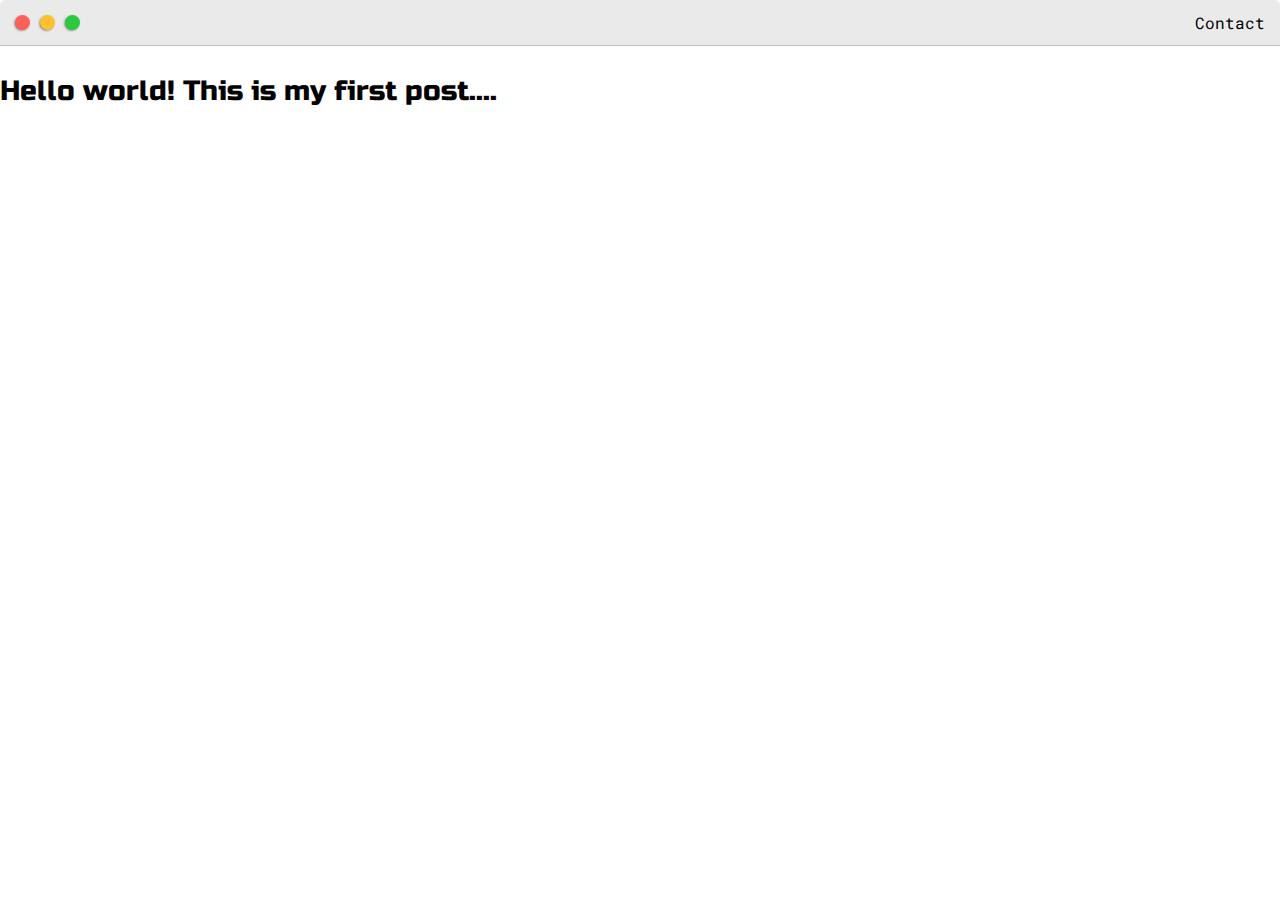
<file: post.html>
<!DOCTYPE html>
<html>

<head>
    <title> Post Name </title>

    <meta charset="UTF-8">

        <meta name="viewport" content="width=device-width, initial-scale=1, maximum-scale=1, minimum-scale=1"/>

        <link href="https://fonts.googleapis.com/css2?family=Russo+One&display=swap" rel="stylesheet">

        <link href="https://fonts.googleapis.com/css2?family=Roboto+Mono:wght@500&family=Russo+One&display=swap" rel="stylesheet">

        <link rel="stylesheet" type="text/css" href="default.css">

</head>

<body>

    <div class="nav-wrapper">
        <div class="dots-wrapper">
            <div id="dot-1" class="browser-dot"></div>
            <div id="dot-2" class="browser-dot"></div>
            <div id="dot-3" class="browser-dot"></div>
        </div>

        <ul id="navigation">
            <li><a href="#">Contact</a></li>
        </ul>
    </div>

    <div class="main-container">
        <h3> Hello world! This is my first post....</h3>
    </div>
</body>
</html>
</file>
<file: default.css>
:root{
    --mainColor: #eaeaea;
    --secondaryColor: #fff;

    --borderColor: #c1c1c1;

    --mainText: black;
    --secondaryText: #4b5156;

    --themeDotBorder: #24292e;

    --previewBg: rgb(251, 249, 243, 0.8);
    --previewShadow: #F0EAD6;

    --buttonColor: black;
}

html {
    scroll-behavior: smooth;
}

html, body{
    padding: 0;
    margin: 0;
}

body *{
    transition: 0.3s;
}

h1, h2, h3, h4, h5, h6, strong {
    color: var(--mainText);
    font-family: 'Russo One', sans-serif;
    font-weight: 500;
}

p, li, span, label, input, textarea {
    color: var(--secondaryText);
    font-family: 'Roboto Mono', monospace;
}

a {
    text-decoration: none;
    color: #17a2b8;
}

ul {
    list-style: none;
}

h1 { font-size: 56px; }
h2 { font-size: 36px; }
h3 { font-size: 28px; }
h4 { font-size: 24px; }
h5 { font-size: 20px; }
h6 { font-size: 16px; }

.s1 {
    background-color: var(--mainColor);
    border-bottom: 1px solid var(--borderColor);
    overflow: auto;
}

.s2 {
    background-color: var(--secondaryColor);
    border-bottom: 1px solid var(--borderColor);
    overflow: auto;
}

.main-container {
    margin: 0 auto;
}

.greeting-wrapper {
    display: grid;
    text-align: center;
    align-content: center;
    min-height: 10em;
}

.intro-wrapper{
    background-color: var(--secondaryColor);
    border: 1px solid var(--borderColor);
    border-radius: 5px 5px 0 0;

    -webkit-box-shadow: -1px 1px 3px -1px rgba(0,0,0,0.75);
    -moz-box-shadow: -1px 1px 3px -1px rgba(0,0,0,0.75);
    box-shadow: -1px 1px 3px -1px rgba(0,0,0,0.75);

    display: grid;
    grid-template-columns: 1fr 1fr;
    grid-template-areas: 
        'nav-wrapper nav-wrapper'
        'left-column right-column'
    ;
}

.nav-wrapper {
    grid-area: nav-wrapper;
    border-bottom: 1px solid var(--borderColor);
    display: flex;
    justify-content: space-between;
    align-items: center;
    background-color: var(--mainColor);
    border-radius: 5px 5px 0 0;
}

#navigation a {
    color: var(--mainText);
}

#navigation {
    margin: 0;
    padding: 10px;
}

#navigation li{
    display: inline-block;
    margin-right: 5px;
    margin-left: 5px;
}

.dots-wrapper {
    display: flex;
    padding: 10px;
}

#dot-1 {
    background-color: #FC6058;
}

#dot-2 {
    background-color: #FEC02F;
}

#dot-3 {
    background-color: #2ACA3E;
}

.browser-dot {
    background-color: black;
    height: 15px;
    width: 15px;
    border-radius: 50%;
    margin: 5px;

    -webkit-box-shadow: -1px 1px 3px -1px rgba(0,0,0,0.75);
    -moz-box-shadow: -1px 1px 3px -1px rgba(0,0,0,0.75);
    box-shadow: -1px 1px 3px -1px rgba(0,0,0,0.75);
}

.left-column {
    grid-area: left-column;
    padding-top: 50px;
    padding-bottom: 50px;
}

#profile_pic {
    display: block;
    margin: 0 auto;
    height: 200px;
    width: 200px;
    object-fit: cover;
    border: 2px solid var(--borderColor);
}

#theme-options-wrapper {
    display: flex;
    justify-content: center;
}

.theme-dot {
    height: 30px;
    width: 30px;
    background-color: black;
    border-radius: 50%;

    margin: 5px;
    border: 2px solid var(--themeDotBorder);

    -webkit-box-shadow: -1px 1px 3px -1px rgba(0,0,0,0.75);
    -moz-box-shadow: -1px 1px 3px -1px rgba(0,0,0,0.75);
    box-shadow: -1px 1px 3px -1px rgba(0,0,0,0.75);
    
    cursor: pointer
}

.theme-dot:hover {
    border-width: 5px;
}

#light-mode {
    background-color: #FFF;
}

#blue-mode {
    background-color: #192734;
}

#green-mode {
    background-color: #78866B;
}

#purple-mode {
    background-color: #7E4C74;
}

#settings-note {
    font-size: 12px;
    font-style: italic;
    text-align: center;
}

.right-column {
    grid-area: right-column;
    display: grid;
    align-content: center;

    padding-top: 50px;
    padding-bottom: 50px;
}

#preview-shadow {
    background-color: var(--previewShadow);
    width: 300px;
    height: 180px;
    padding-left: 30px;
    padding-top: 30px;
}

#preview {
    width: 300px;
    border: 1.5px solid #17A2B8;
    background-color: var(--previewBg);
    padding: 14px;
    position: relative;
}

.corner {
    height: 7px;
    width: 7px;
    border-radius: 50%;
    border: 1.5px solid #17A2B8;
    background-color: #FFF;
    position: absolute;
}

#corner-tl {
    top: -5px;
    left: -5px;
}

#corner-tr {
    top: -5px;
    right: -5px;
}

#corner-br {
    bottom: -5px;
    right: -5px;
}

#corner-bl {
    bottom: -5px;
    left: -5px;
}

.about-wrapper {
    display: grid;
    grid-template-columns: 1fr 1fr;
    grid-template-areas: 
        'about-me skills-section';
    padding-top: 50px;
    padding-bottom: 50px;
    gap: 100px;
}

#skills {
    margin: 0 auto;
    width: 50%;
    display: flex;
    justify-content: space-evenly;
    background-color: var(--previewShadow);
}

.skills-section {
    align-content: center;
    text-align: center;
} 

#social_img {
    width: 100%;
}

.post-wrapper {
    display: grid;
    grid-template-columns: repeat(auto-fit, 320px);
    gap: 20px;
    justify-content: center;
    padding-bottom: 50px;
}

.post-card a {
    background-color: gray;
    color: white;
    padding: 14px 25px;
    text-align: center;
    text-decoration: none;
    display: inline-block;
}

.post-card a:hover {
    background-color: var(--buttonColor);
}

.post {
    border: 1px solid var(--borderColor);
    -webkit-box-shadow: -1px 1px 3px -1px rgba(0,0,0,0.75);
    -moz-box-shadow: -1px 1px 3px -1px rgba(0,0,0,0.75);
    box-shadow: -1px 1px 3px -1px rgba(0,0,0,0.75);
}

.thumbnail {
    display: block;
    width: 100%;
    height: auto;
}

.post-preview {
    background-color: #FFF;
    padding: 15px;
}

.post-title {
    color: black;
    margin: 0;
}

.post-intro {
    color: #4B5156;
    font-size: 14px;
}

#contact-form {
    display: block;
    max-width: 600px;
    margin: 0 auto;
    border: 1px solid var(--borderColor);
    padding: 15px;
    border-radius: 5px;
    background-color: var(--mainColor);
    margin-bottom: 50px;
}

#contact-form {
    line-height: 2.7em;
}

.input-field {
    width: 100%;
    padding-top: 10px;
    padding-bottom: 10px;
    background-color: var(--secondaryColor);
    border-radius: 5px;
    border: 1px solid var(--borderColor);
    font-size: 14px;
}

#submit-btn {
    margin-top: 10px;
    width: 100%;
    padding-top: 10px;
    padding-bottom: 10px;
    color: #FFF;
    background-color: var(--buttonColor);
    border: none;
}


/* Social Icons */

.fa {
    padding: 10px;
    width: 40px;
    font-size: 30px;
    text-align: center;
    text-decoration: none;
    margin: 5px 2px;
}

.fa:hover {
    opacity: 0.7;
}

.fa-facebook {
    background: #3B5998;
    color: white;
}

.fa-twitter {
    background: #55ACEE;
    color: white;
}

.fa-linkedin {
    background: #007bb5;
    color: white;
}

.fa-youtube {
    background: #bb0000;
    color: white;
}

.fa-instagram {
    background: #125688;
    color: white;
}

.fa-github {
    background: black;
    color: white;
}


/* Media Queries */

@media screen and (max-width: 1200px) {
    .main-container{
        width: 100%;
    }
}

@media screen and (max-width: 800px) {
    .intro-wrapper{
        grid-template-columns: 1fr;
        grid-template-areas: 
            'nav-wrapper'
            'left-column'
            'right-column'
        ;
    }

    .about-wrapper {
        grid-template-columns: 1fr;
        grid-template-areas:
            'about-wrapper'
            'skills-section'
    }

    .right-column {
        justify-content: center;
    }
}
</file>
